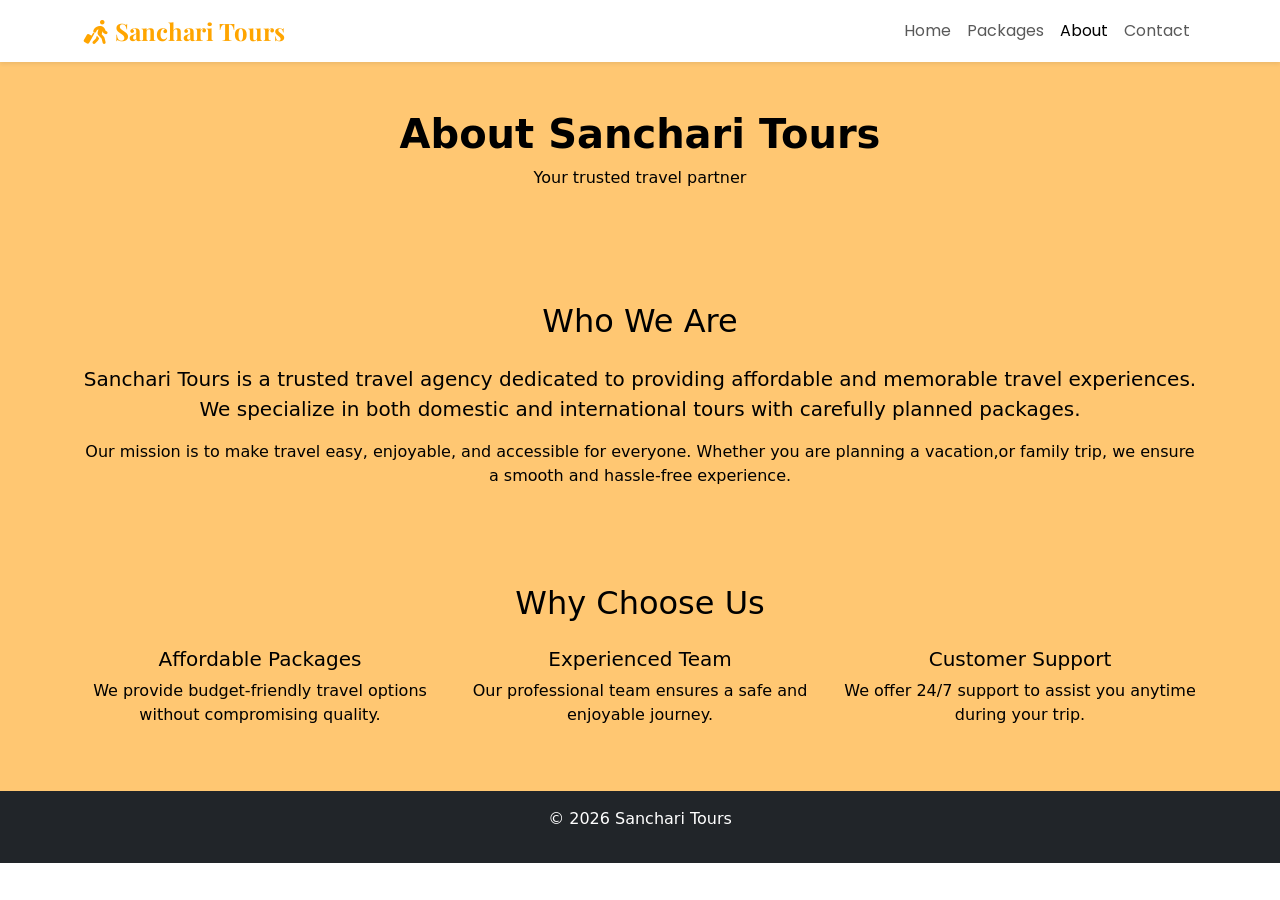
<file: about.html>
<!DOCTYPE html>
<html lang="en">
<head>
<meta charset="UTF-8">
<meta name="viewport" content="width=device-width, initial-scale=1">

<title>About - Sanchari Tours</title>
<link rel="stylesheet" href="https://cdnjs.cloudflare.com/ajax/libs/font-awesome/6.5.0/css/all.min.css">
<link href="https://fonts.googleapis.com/css2?family=Poppins:wght@400;600&family=Playfair+Display:wght@600&display=swap" rel="stylesheet">
<link href="https://cdn.jsdelivr.net/npm/bootstrap@5.3.2/dist/css/bootstrap.min.css" rel="stylesheet">
<link rel="stylesheet" href="style.css">

</head>

<body>

<nav class="navbar navbar-expand-lg navbar-light bg-white shadow-sm">
<div class="container">
<a class="navbar-brand fw-bold" href="index.html"> <i class="fa-solid fa-person-walking-luggage"></i> Sanchari Tours</a>

<button class="navbar-toggler" data-bs-toggle="collapse" data-bs-target="#menu">
<span class="navbar-toggler-icon"></span>
</button>

<div class="collapse navbar-collapse" id="menu">
<ul class="navbar-nav ms-auto">
<li><a class="nav-link nav-custom" href="index.html">Home</a></li>
<li><a class="nav-link nav-custom" href="#categories">Packages</a></li>
<li><a class="nav-link nav-custom active" href="about.html">About</a></li>
<li><a class="nav-link nav-custom" href="contact.html">Contact</a></li>
</ul>
</div>
</div>
</nav>
<section class="about-desc">
<section class="about-header text-center py-5">
<div class="container">
<h1 class="fw-bold">About Sanchari Tours</h1>
<p>Your trusted travel partner</p>
</div>
</section>

<section class="container my-5">
<div class="text-center">
<h2 class="mb-4">Who We Are</h2>
<p class="lead">
Sanchari Tours is a trusted travel agency dedicated to providing affordable and memorable travel experiences. 
We specialize in both domestic and international tours with carefully planned packages.
</p>

<p>
Our mission is to make travel easy, enjoyable, and accessible for everyone. Whether you are planning a vacation,or family trip, we ensure a smooth and hassle-free experience.
</p>
</div>
</section>

<section class="py-5">
<div class="container text-center">
<h2 class="mb-4">Why Choose Us</h2>

<div class="row">

<div class="col-md-4">
<h5>Affordable Packages</h5>
<p>We provide budget-friendly travel options without compromising quality.</p>
</div>

<div class="col-md-4">
<h5>Experienced Team</h5>
<p>Our professional team ensures a safe and enjoyable journey.</p>
</div>

<div class="col-md-4">
<h5>Customer Support</h5>
<p>We offer 24/7 support to assist you anytime during your trip.</p>
</div>

</div>
</div>
</section>
</section>

<footer class="bg-dark text-white text-center p-3">
<p>© 2026 Sanchari Tours</p>
</footer>

<script src="https://cdn.jsdelivr.net/npm/bootstrap@5.3.2/dist/js/bootstrap.bundle.min.js"></script>

</body>
</html>
</file>
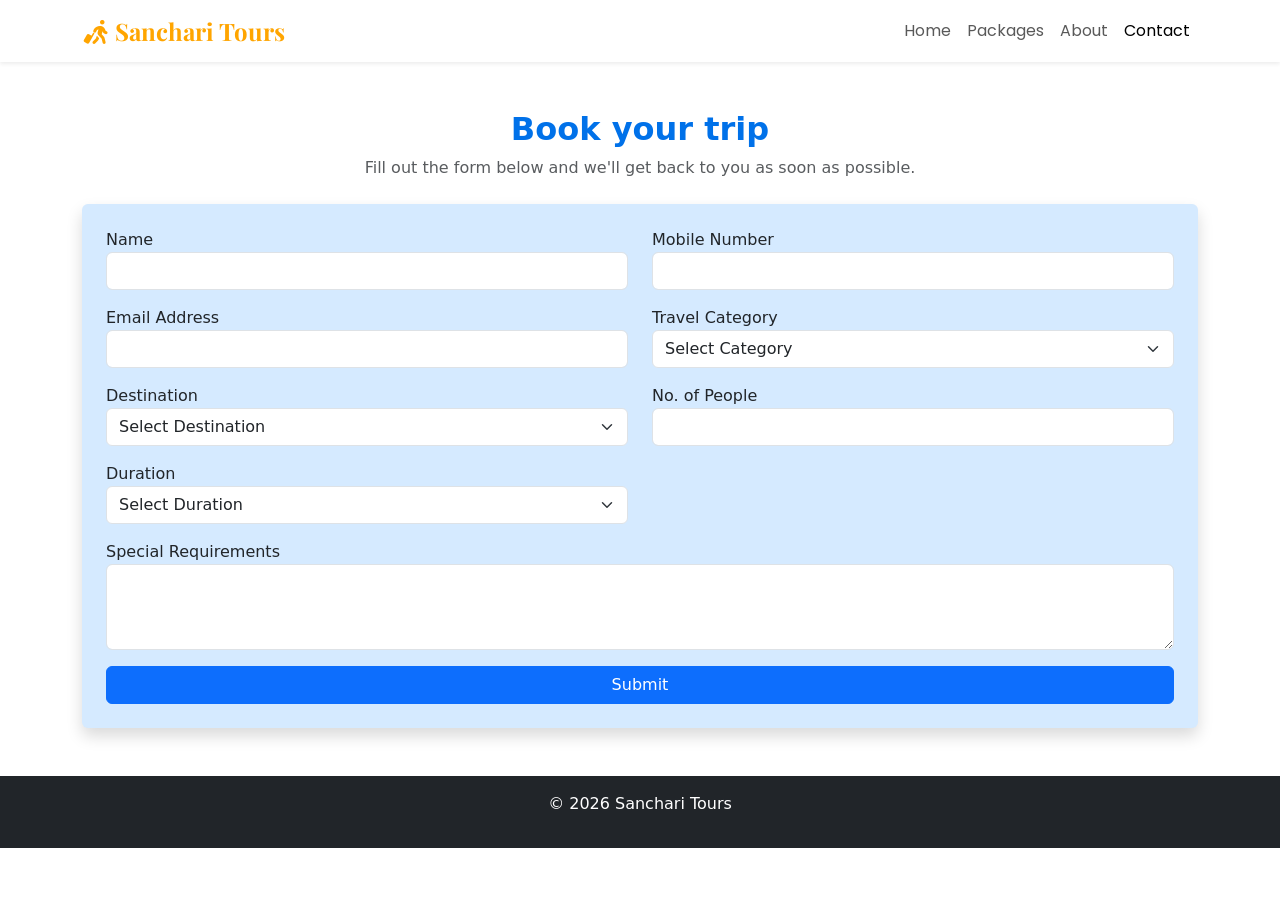
<file: contact.html>
<!DOCTYPE html>
<html lang="en">
<head>
<meta charset="UTF-8">
<meta name="viewport" content="width=device-width, initial-scale=1">

<title>Contact - Sanchari Tours</title>
<link rel="stylesheet" href="https://cdnjs.cloudflare.com/ajax/libs/font-awesome/6.5.0/css/all.min.css">
<link href="https://fonts.googleapis.com/css2?family=Poppins:wght@400;600&family=Playfair+Display:wght@600&display=swap" rel="stylesheet">
<link href="https://cdn.jsdelivr.net/npm/bootstrap@5.3.2/dist/css/bootstrap.min.css" rel="stylesheet">
<link rel="stylesheet" href="style.css">

</head>

<body>

<nav class="navbar navbar-expand-lg navbar-light bg-white shadow-sm">
<div class="container">
<a class="navbar-brand fw-bold" href="index.html"> <i class="fa-solid fa-person-walking-luggage"></i> Sanchari Tours</a>

<button class="navbar-toggler" data-bs-toggle="collapse" data-bs-target="#menu">
<span class="navbar-toggler-icon"></span>
</button>

<div class="collapse navbar-collapse" id="menu">
<ul class="navbar-nav ms-auto">
<li><a class="nav-link nav-custom" href="index.html">Home</a></li>
<li><a class="nav-link nav-custom" href="#categories">Packages</a></li>
<li><a class="nav-link nav-custom" href="about.html">About</a></li>
<li><a class="nav-link nav-custom active" href="contact.html">Contact</a></li>
</ul>
</div>
</div>
</nav>

<section class="container my-5">
<div class="text-center mb-4 cheader">
    <h2 class="fw-bold">Book your trip</h2>
    <p class="text-muted">
        Fill out the form below and we'll get back to you as soon as possible.
    </p>
</div>

<form onsubmit="return submitForm()" class="p-4 shadow rounded">

<div class="row">

<div class="col-md-6 mb-3">
<label>Name</label>
<input type="text" id="name" class="form-control" required>
</div>

<div class="col-md-6 mb-3">
<label>Mobile Number</label>
<input type="tel" id="mobile" class="form-control" required>
</div>

<div class="col-md-6 mb-3">
<label>Email Address</label>
<input type="email" id="email" class="form-control" required>
</div>

<div class="col-md-6 mb-3">
<label>Travel Category</label>
<select id="category" class="form-select" required>
<option value="">Select Category</option>
<option value="Group">Group</option>
<option value="International">International</option>
<option value="Domestic">Domestic</option>
</select>
</div>

<div class="col-md-6 mb-3">
<label>Destination</label>
<select id="destination" class="form-select" required>
<option value="">Select Destination</option>
<option value="Chardham">Chardham</option>
<option value="Manali">Manali</option>
<option value="Kerala">Kerala</option>
<option value="Ooty">Ooty</option>
<option value="Goa">Goa</option>
<option value="Europe">Europe</option>
<option value="Malaysia">Malaysia</option>
<option value="Bali">Bali</option>
<option value="Dubai">Dubai</option>
</select>
</div>

<div class="col-md-6 mb-3">
<label>No. of People</label>
<input type="number" id="people" class="form-control" min="1" required>
</div>

<div class="col-md-6 mb-3">
<label>Duration</label>
<select id="duration" class="form-select" required>
<option value="">Select Duration</option>
<option>1-3 Days</option>
<option>4-7 Days</option>
<option>7-10 Days</option>
<option>10+ Days</option>
</select>
</div>

<div class="col-md-12 mb-3">
<label>Special Requirements</label>
<textarea id="message" class="form-control" rows="3"></textarea>
</div>

</div>

<button class="btn btn-primary w-100">Submit</button>

</form>

<div id="successMsg" class="text-center mt-3 text-success fw-bold"></div>

</section>
<footer class="bg-dark text-white text-center p-3">
<p>© 2026 Sanchari Tours</p>
</footer>
<script src="script.js"></script>
<script src="https://cdn.jsdelivr.net/npm/bootstrap@5.3.2/dist/js/bootstrap.bundle.min.js"></script>

</body>
</html>
</file>
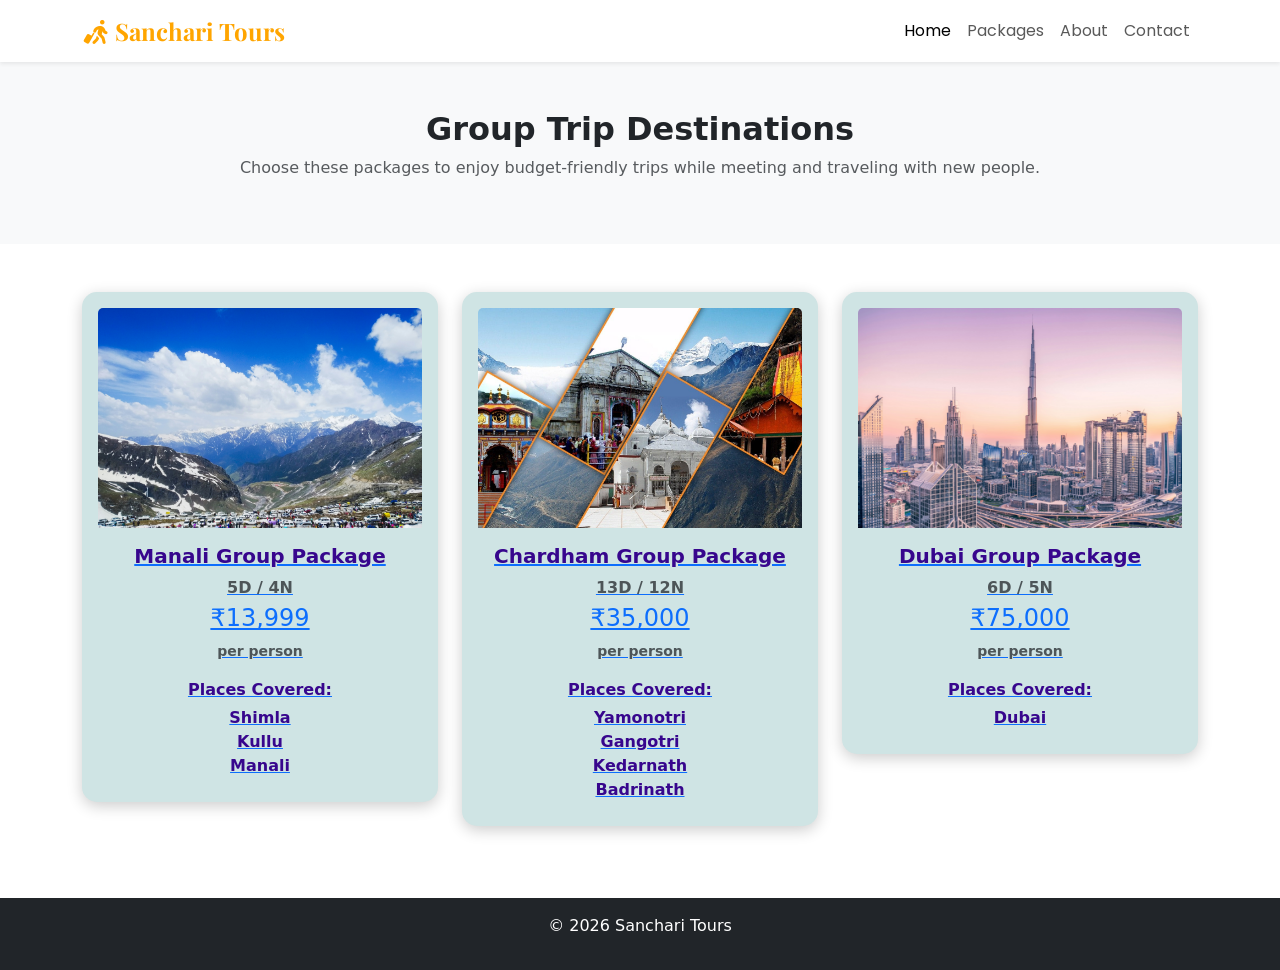
<file: group.html>
<!DOCTYPE html>
<html lang="en">
<head>
<meta charset="UTF-8">
<meta name="viewport" content="width=device-width, initial-scale=1">

<title>Group Tours</title>
<link rel="stylesheet" href="https://cdnjs.cloudflare.com/ajax/libs/font-awesome/6.5.0/css/all.min.css">
<link href="https://fonts.googleapis.com/css2?family=Poppins:wght@400;600&family=Playfair+Display:wght@600&display=swap" rel="stylesheet">
<link href="https://cdn.jsdelivr.net/npm/bootstrap@5.3.2/dist/css/bootstrap.min.css" rel="stylesheet">
<link rel="stylesheet" href="style.css">

</head>

<body>

<nav class="navbar navbar-expand-lg navbar-light bg-white shadow-sm">
<div class="container">
<a class="navbar-brand fw-bold" href="index.html"> <i class="fa-solid fa-person-walking-luggage"></i> Sanchari Tours</a>

<button class="navbar-toggler" data-bs-toggle="collapse" data-bs-target="#menu">
<span class="navbar-toggler-icon"></span>
</button>

<div class="collapse navbar-collapse" id="menu">
<ul class="navbar-nav ms-auto">
<li><a class="nav-link active" href="index.html">Home</a></li>
<li><a class="nav-link" href="#categories">Packages</a></li>
<li><a class="nav-link" href="about.html">About</a></li>
<li><a class="nav-link" href="contact.html">Contact</a></li>
</ul>
</div>
</div>
</nav>

<section class="text-center py-5 bg-light">
<div class="container">
<h2 class="fw-bold">Group Trip Destinations</h2>
<p class="text-muted">
Choose these packages to enjoy budget-friendly trips while meeting and traveling with new people.
</p>
</div>
</section>

<section class="container my-5">
<div class="row">

<div class="col-md-4 mb-4">
  <a href="contact.html?destination=Manali&category=Group">
  <div class="card card-body p-3">
    <img src=".\images\manali.jpg" class="card-img-top mb-3">
    <h5 class="fw-bold">Manali Group Package</h5>
    <p class="text-muted mb-1">5D / 4N</p>
    <h4 class="text-primary">₹13,999</h4>
    <p class="small text-muted">per person</p>
    <p class="fw-bold mb-1">Places Covered:</p>
    <ul class="list-unstyled mb-2">
      <li>Shimla</li>
      <li>Kullu</li>
      <li>Manali</li>
    </ul>
  </div>
  </a>
</div>

<div class="col-md-4 mb-4">
  <a href="contact.html?destination=Chardham&category=Group">
  <div class="card card-body p-3">
    <img src=".\images\chardham.jpg"class="card-img-top mb-3">
    <h5 class="fw-bold">Chardham Group Package</h5>
    <p class="text-muted mb-1">13D / 12N</p>
    <h4 class="text-primary">₹35,000</h4>
    <p class="small text-muted">per person</p>
    <p class="fw-bold mb-1">Places Covered:</p>
    <ul class="list-unstyled mb-2">
      <li>Yamonotri</li>
      <li>Gangotri</li>
      <li>Kedarnath</li>
      <li>Badrinath</li>
    </ul>
  </div>
  </a>
</div>

<div class="col-md-4 mb-4">
  <a href="contact.html?destination=Dubai&category=Group">
  <div class="card card-body p-3">
    <img src=".\images\dubai.jpg" class="card-img-top mb-3">
    <h5 class="fw-bold">Dubai Group Package</h5>
    <p class="text-muted mb-1">6D / 5N</p>
    <h4 class="text-primary">₹75,000</h4>
    <p class="small text-muted">per person</p>
    <p class="fw-bold mb-1">Places Covered:</p>
    <ul class="list-unstyled mb-2">
      <li>Dubai</li>
    </ul>
  </div>
  </a>
</div>

</div>
</section>

<footer class="bg-dark text-white text-center p-3">
<p>© 2026 Sanchari Tours</p>
</footer>

<script src="https://cdn.jsdelivr.net/npm/bootstrap@5.3.2/dist/js/bootstrap.bundle.min.js"></script>

</body>
</html>
</file>
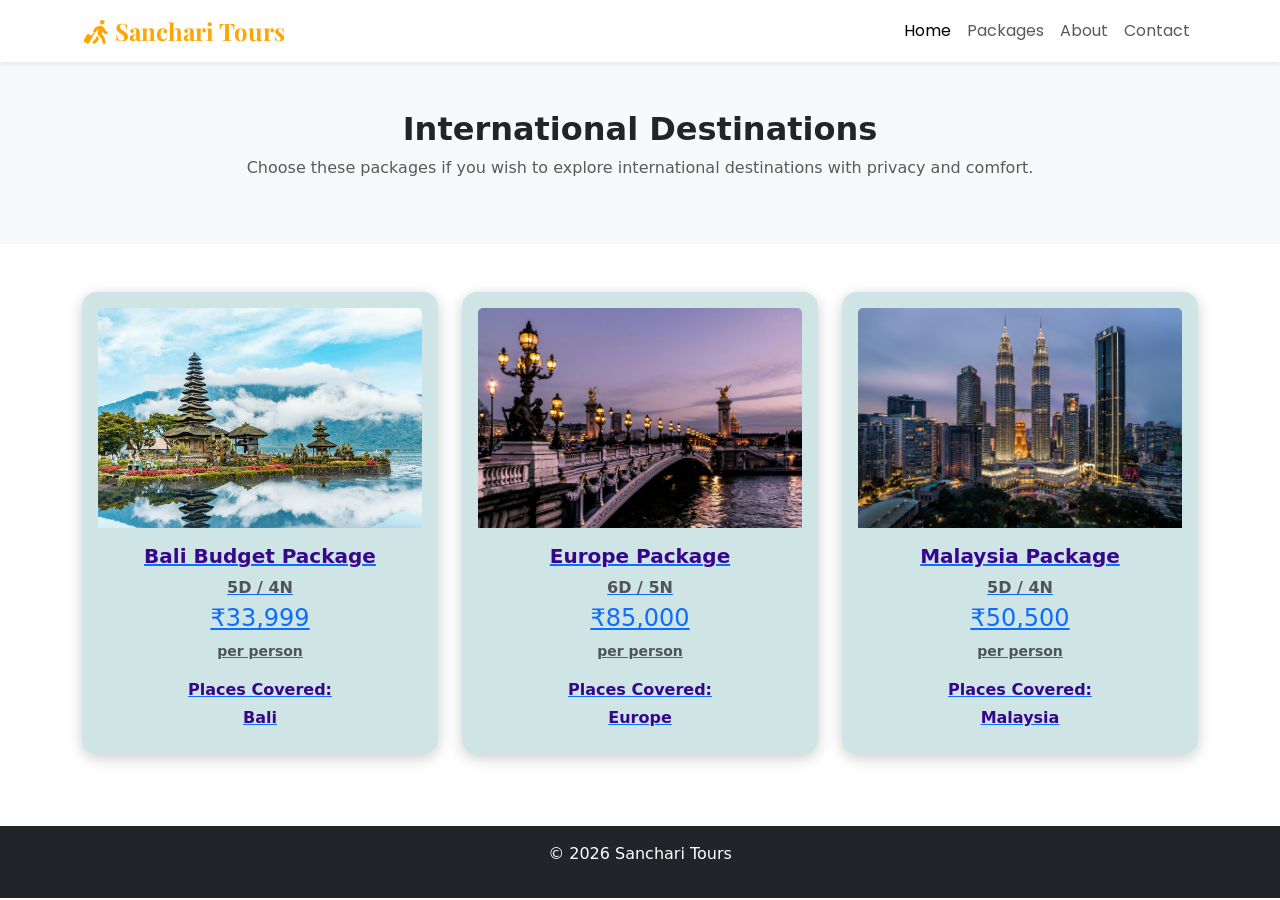
<file: international.html>
<!DOCTYPE html>
<html lang="en">
<head>
<meta charset="UTF-8">
<meta name="viewport" content="width=device-width, initial-scale=1">

<title>Group Tours</title>
<link rel="stylesheet" href="https://cdnjs.cloudflare.com/ajax/libs/font-awesome/6.5.0/css/all.min.css">
<link href="https://fonts.googleapis.com/css2?family=Poppins:wght@400;600&family=Playfair+Display:wght@600&display=swap" rel="stylesheet">
<link href="https://cdn.jsdelivr.net/npm/bootstrap@5.3.2/dist/css/bootstrap.min.css" rel="stylesheet">
<link rel="stylesheet" href="style.css">

</head>

<body>

<nav class="navbar navbar-expand-lg navbar-light bg-white shadow-sm">
<div class="container">
<a class="navbar-brand fw-bold" href="index.html"> <i class="fa-solid fa-person-walking-luggage"></i> Sanchari Tours</a>

<button class="navbar-toggler" data-bs-toggle="collapse" data-bs-target="#menu">
<span class="navbar-toggler-icon"></span>
</button>

<div class="collapse navbar-collapse" id="menu">
<ul class="navbar-nav ms-auto">
<li><a class="nav-link active" href="index.html">Home</a></li>
<li><a class="nav-link" href="#categories">Packages</a></li>
<li><a class="nav-link" href="about.html">About</a></li>
<li><a class="nav-link" href="contact.html">Contact</a></li>
</ul>
</div>
</div>
</nav>

<section class="text-center py-5 bg-light">
<div class="container">
<h2 class="fw-bold">International Destinations</h2>
<p class="text-muted">
Choose these packages if you wish to explore international destinations with privacy and comfort.
</p>
</div>
</section>

<section class="container my-5">
<div class="row">

<div class="col-md-4 mb-4">
  <a href="contact.html?destination=Bali&category=International">
  <div class="card card-body p-3">
    <img src=".\images\bali.jpg" class="card-img-top mb-3">
    <h5 class="fw-bold">Bali Budget Package </h5>
    <p class="text-muted mb-1">5D / 4N</p>
    <h4 class="text-primary">₹33,999</h4>
    <p class="small text-muted">per person</p>
    <p class="fw-bold mb-1">Places Covered:</p>
    <ul class="list-unstyled mb-2">
      <li>Bali</li>
    </ul>
  </div>
  </a>
</div>

<div class="col-md-4 mb-4">
  <a href="contact.html?destination=Europe&category=International">
  <div class="card card-body p-3">
    <img src=".\images\europe.jpg" class="card-img-top mb-3">
    <h5 class="fw-bold">Europe Package</h5>
    <p class="text-muted mb-1">6D / 5N</p>
    <h4 class="text-primary">₹85,000</h4>
    <p class="small text-muted">per person</p>
    <p class="fw-bold mb-1">Places Covered:</p>
    <ul class="list-unstyled mb-2">
      <li>Europe</li>
    </ul>
  </div>
  </a>
</div>

<div class="col-md-4 mb-4">
  <a href="contact.html?destination=Malaysia&category=International">
  <div class="card card-body p-3">
    <img src=".\images\malaysia.jpg" class="card-img-top mb-3">
    <h5 class="fw-bold">Malaysia Package</h5>
    <p class="text-muted mb-1">5D / 4N</p>
    <h4 class="text-primary">₹50,500</h4>
    <p class="small text-muted">per person</p>
    <p class="fw-bold mb-1">Places Covered:</p>
    <ul class="list-unstyled mb-2">
      <li>Malaysia</li>
    </ul>
  </div>
  </a>
</div>

</div>
</section>

<footer class="bg-dark text-white text-center p-3">
<p>© 2026 Sanchari Tours</p>
</footer>

<script src="https://cdn.jsdelivr.net/npm/bootstrap@5.3.2/dist/js/bootstrap.bundle.min.js"></script>

</body>
</html>
</file>
<file: style.css>
.hero {
    height: 90vh;
    background-image: url("https://images.unsplash.com/photo-1675084184839-bb084eadd9d8?q=80&w=719&auto=format&fit=crop&ixlib=rb-4.1.0&ixid=M3wxMjA3fDB8MHxwaG90by1wYWdlfHx8fGVufDB8fHx8fA%3D%3D");
    background-size: cover;
    background-position: center;
}
.card:hover {
transform: scale(1.05);
transition: 0.3s;
}
.card {
    border: none;
    border-radius: 15px;
    overflow: hidden;
    transition: 0.4s;
    box-shadow: 0 4px 15px rgba(0,0,0,0.2);
}

.card img {
    height: 220px;
    object-fit: cover;
    width: 100%;
}

.card-body {
    background: #cfe4e4;
    color: rgb(55, 6, 141);
    font-weight: bold;
    text-align: center;
}
.card:hover {
    transform: translateY(-10px) scale(1.03);
}
.about-desc{
    background-color: rgb(255, 199, 114) ;
    color: black;
}
form {
    background: #d5eaff;
}

button {
    font-weight: bold;
}
.cheader h2{
    color: #0071e9;
}
html{
    scroll-behavior: smooth;
}
.navbar-brand {
    font-family: 'Playfair Display', serif;
    font-size: 1.5rem;
    color: orange;
}
#menu{
    font-family: 'Poppins', sans-serif;
}
</file>
